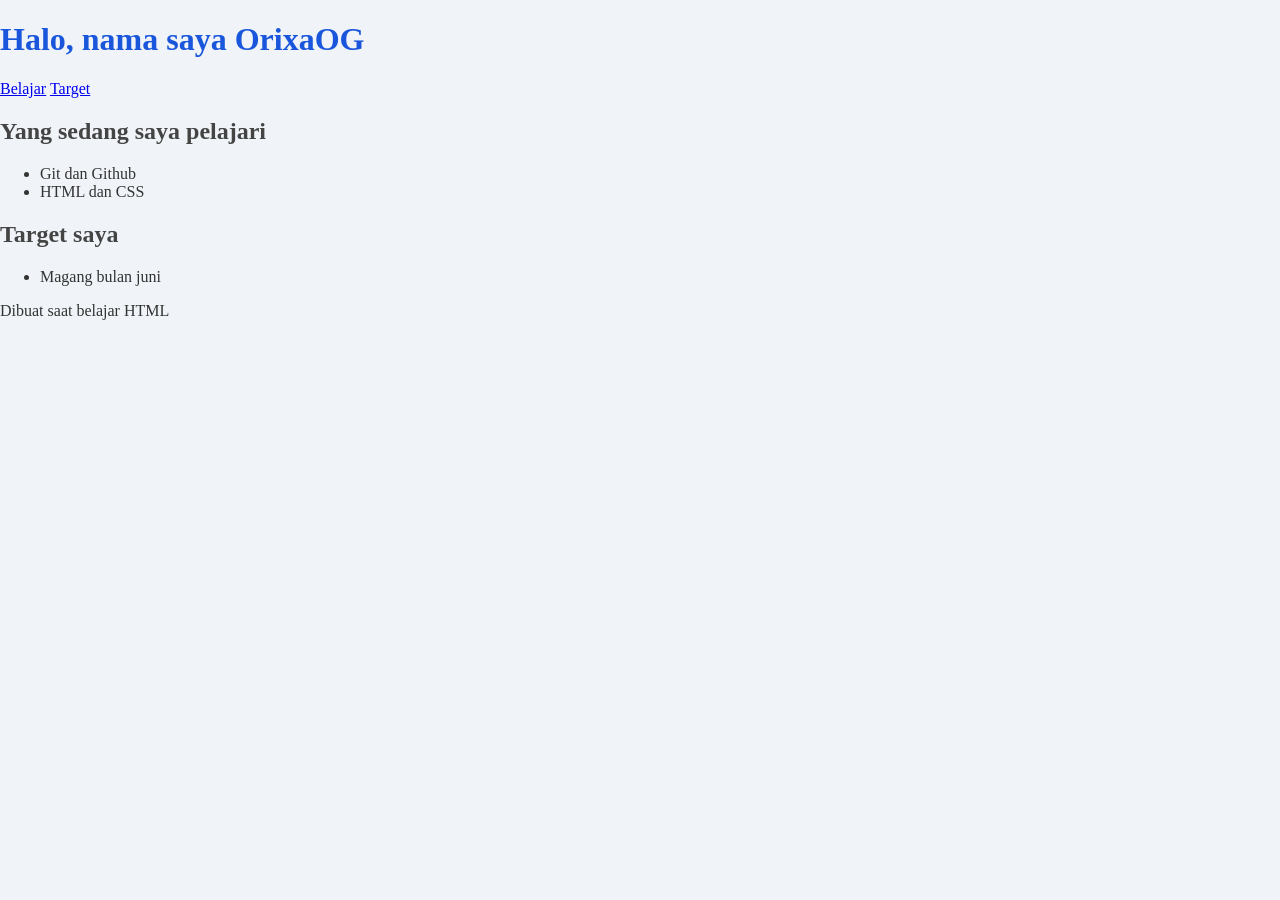
<file: index.html>
<!DOCTYPE html>
<html lang="id">
<head>
    <meta charset="UTF-8">
    <meta name="viewport" content="width=device-width, initial-scale=1.0">
    <title>Halaman Pertamaku</title>
    <link rel="stylesheet" href="style.css">
</head>
<body>
    <header>
        <h1>Halo, nama saya OrixaOG</h1>
        <nav>
            <a href="#belajar">Belajar</a>
            <a href="#target">Target</a>
        </nav>
    </header>

    <main>
        <section id="belajar">
            <h2>Yang sedang saya pelajari</h2>
            <ul>
                <li>Git dan Github</li>
                <li>HTML dan CSS</li>
            </ul>
        </section>

        <section id="target">
            <h2>Target saya</h2>
            <ul>
                <li>Magang bulan juni</li>
            </ul>
        </section>
    </main>

    <footer>
        <p>Dibuat saat belajar HTML</p>
    </footer>
</body>
</html>
</file>
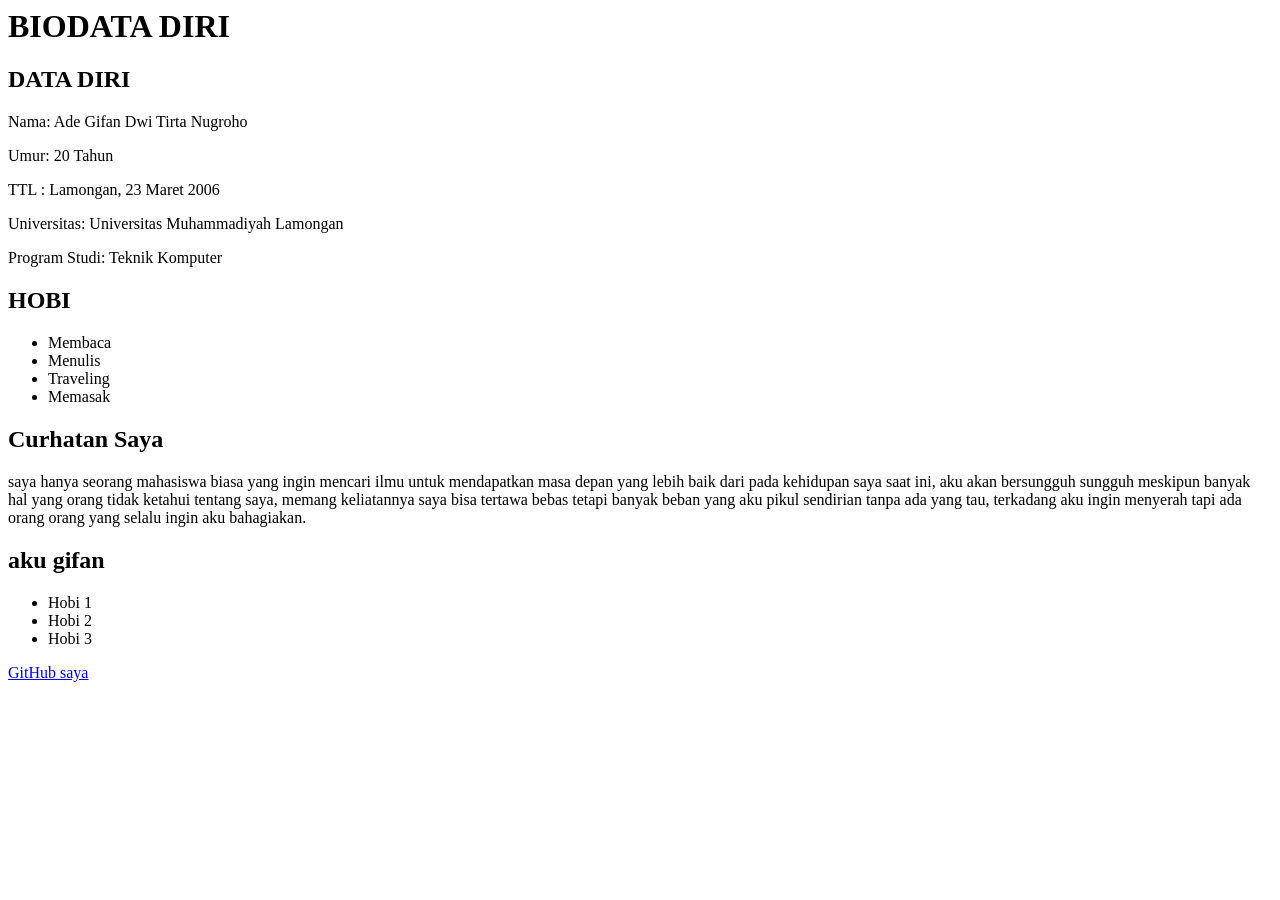
<file: latihan.html>
<body>
    <header>
        <h1>BIODATA DIRI</h1>
    </header>

    <main>
        <section>
            <h2>DATA DIRI</h2>
            <p>Nama: Ade Gifan Dwi Tirta Nugroho</p>
            <p>Umur: 20 Tahun</p>
            <p>TTL : Lamongan, 23 Maret 2006</p>
            <p>Universitas: Universitas Muhammadiyah Lamongan</p>
            <p>Program Studi: Teknik Komputer</p>
        </section>

        <section>
            <h2>HOBI</h2>
            <ul>
                <li>Membaca</li>
                <li>Menulis</li>
                <li>Traveling</li>
                <li>Memasak</li>
            </ul>
        </section>

        <section>
            <h2>Curhatan Saya</h2>
            <p>saya hanya seorang mahasiswa biasa yang ingin mencari ilmu untuk mendapatkan masa depan
            yang lebih baik dari pada kehidupan saya saat ini, aku akan bersungguh sungguh meskipun banyak hal
            yang orang tidak ketahui tentang saya, memang keliatannya saya bisa tertawa bebas tetapi banyak beban
            yang aku pikul sendirian tanpa ada yang tau, terkadang aku ingin menyerah tapi ada orang orang yang selalu
            ingin aku bahagiakan.</p>
        </section>
    </main>
    <h2>aku gifan</h2>
    <ul>
        <li>Hobi 1</li>
        <li>Hobi 2</li>
        <li>Hobi 3</li>
    </ul>
    <footer>
        <a href="https://github.com/OrixaOG">GitHub saya</a>
    </footer>
</body>
</file>
<file: style.css>
body {
    font-family:arial, sans=serif;
    background-color: #f0f4f8;
    color:#333333;
    margin:0;
    pandding: 20px;   
}
h1 {
    color :#1a56db
}
h2 {
    color: #444444
}
</file>
